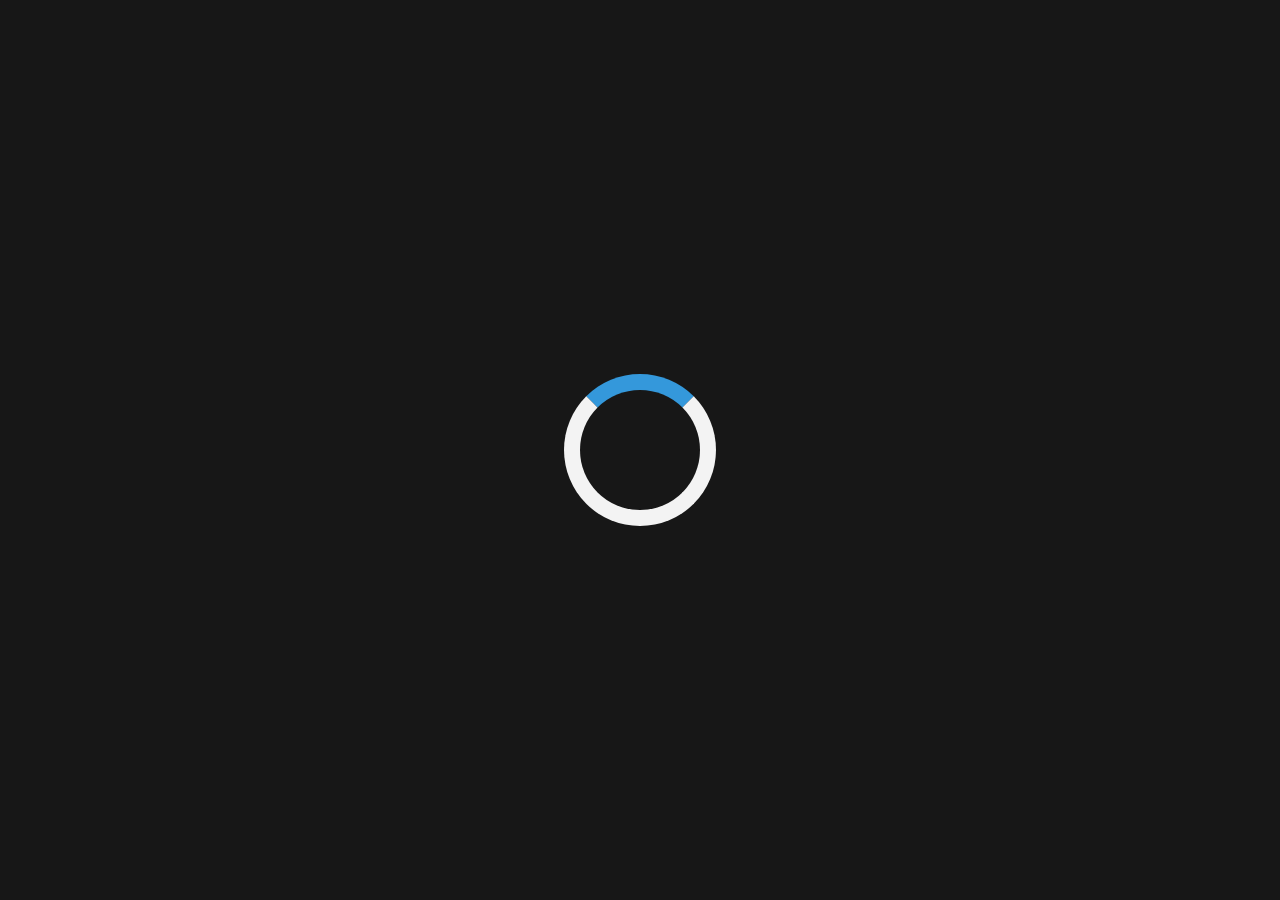
<file: index.html>
<!DOCTYPE html>
<html lang="en">
  <head>
    <meta charset="UTF-8" />
    <meta name="viewport" content="width=device-width, initial-scale=1.0" />
    <title>Main</title>
    <link rel="stylesheet" href="./css/main.css" />
    <script src="./js/main.js" defer></script>
  </head>
  <body>
    <nav class="nav">
      <div class="arrow">
        <div>
          <svg width="24" height="24" fill-rule="evenodd" clip-rule="evenodd">
            <path
              d="M21.883 12l-7.527 6.235.644.765 9-7.521-9-7.479-.645.764 7.529 6.236h-21.884v1h21.883z"
            />
          </svg>
        </div>
      </div>
      <div class="nav_content">
        <a href="./html/ferrari.html">Ferrari</a>
        <a href="./html/labo.html">Lamborghini</a>
        <a href="./html/che.html">Chevrolet</a>
      </div>
    </nav>
    <main class="content">
      <div class="logoscontainer">
        <div class="image">
          <img src="./img/ferrari/Ferrari-Logo.png" alt="Logo de ferrari" class="ferrari"/>
        </div>
        <div class="image">
          <img src="./img/lambo/Lamborghini_Logo.png" alt="Logo de ferrari" />
        </div>
        <div class="image">
          <img src="./img/che/Chevrolet-logo.png" alt="Logo de ferrari" class="chevrolet"/>
        </div>
      </div>
    </main>
    <div class="loader_container" id="loader_container">
      <div class="loader" id="loader"></div>
    </div>
  </body>
</html>
</file>
<file: css/main.css>
a {
  color: #000000;
  text-decoration: none;
}

body {
  font-family: sans-serif;
  background-color: #171717;
  color: rgb(255, 255, 255);
  height: 100vh;
  margin: 0;
  padding: 0;
  position: relative;
  display: flex;
  justify-content: center;
  align-items: center;
  overflow-x: hidden;
}

.loader_container {
  position: absolute;
  width: 100vw;
  height: 100vh;
  background-color: #171717;
  display: flex;
  align-items: center;
  justify-content: center;
}

.loader {
  display: none;
  border: 16px solid #f3f3f3;
  border-top: 16px solid #3498db;
  border-radius: 50%;
  width: 120px;
  height: 120px;
  animation: spin 2s linear infinite;
}

.nav {
  display: flex;
  align-items: center;
  justify-content: center;
  flex-direction: column;
  background-color: #dec64a;
  gap: 10px;
  position: fixed;
  padding: 12px;
  left: -7.5%;
  top: 20%;
  width: 5%;
  margin-left: 20px;
  height: 60vh;
  border-radius: 16px;
  -webkit-border-radius: 16px;
  -moz-border-radius: 16px;
  -ms-border-radius: 16px;
  -o-border-radius: 16px;
  transition: left 0.5s ease;
}

.nav_content {
  display: flex;
  align-items: center;
  justify-content: space-around;
  flex-direction: column;
  height: 80%;
}

.nav_content a {
  padding: 10px;
  border-radius: 8px;
  -webkit-border-radius: 8px;
  -moz-border-radius: 8px;
  -ms-border-radius: 8px;
  -o-border-radius: 8px;
}

.arrow {
  width: 70%;
  display: flex;
  justify-content: end;
  padding: 10px;
  align-content: center;
  position: absolute;
  top: 0px;
  right: -65%;
  height: 30px;
  background-color: #dec64a;
  border-radius: 16px;
  -webkit-border-radius: 16px;
  -moz-border-radius: 16px;
  -ms-border-radius: 16px;
  -o-border-radius: 16px;
}

.arrow div {
  display: flex;
  align-items: center;
  justify-content: center;
  padding: 0 10px;
  fill: #000000;
}

.logoscontainer img{
    width: 280px;
    user-select: none;
}

.logoscontainer .ferrari{
    width: 500px;
}

.logoscontainer .chevrolet{
    width: 400px;
}

.logoscontainer{
    display: flex;
    align-items: center;
    justify-content: center;
}

.logoscontainer .image{
    background-color: #EDEDED;
    width: 400px;
    height: 400px;
    display: flex;
    align-items: center;
    margin: 0 -65px;
    justify-content: center;
    box-shadow: #EDEDED40 0px 50px 100px -20px, #EDEDED4d 0px 30px 60px -30px, #EDEDED59 0px -2px 6px 0px inset;
    border-radius: 50%;
    -webkit-border-radius: 50%;
    -moz-border-radius: 50%;
    -ms-border-radius: 50%;
    -o-border-radius: 50%;
    transition: all .5s  ease-in-out;
    -webkit-transition: all .5s  ease-in-out;
    -moz-transition: all .5s  ease-in-out;
    -ms-transition: all .5s  ease-in-out;
    -o-transition: all .5s  ease-in-out;
}

.logoscontainer .image:hover{
    z-index: 100;
    transform: scale(1.2);
    -webkit-transform: scale(1.2);
    -moz-transform: scale(1.2);
    -ms-transform: scale(1.2);
    -o-transform: scale(1.2);
}

@keyframes spin {
  0% {
    transform: rotate(0deg);
  }
  100% {
    transform: rotate(360deg);
  }
}
</file>
